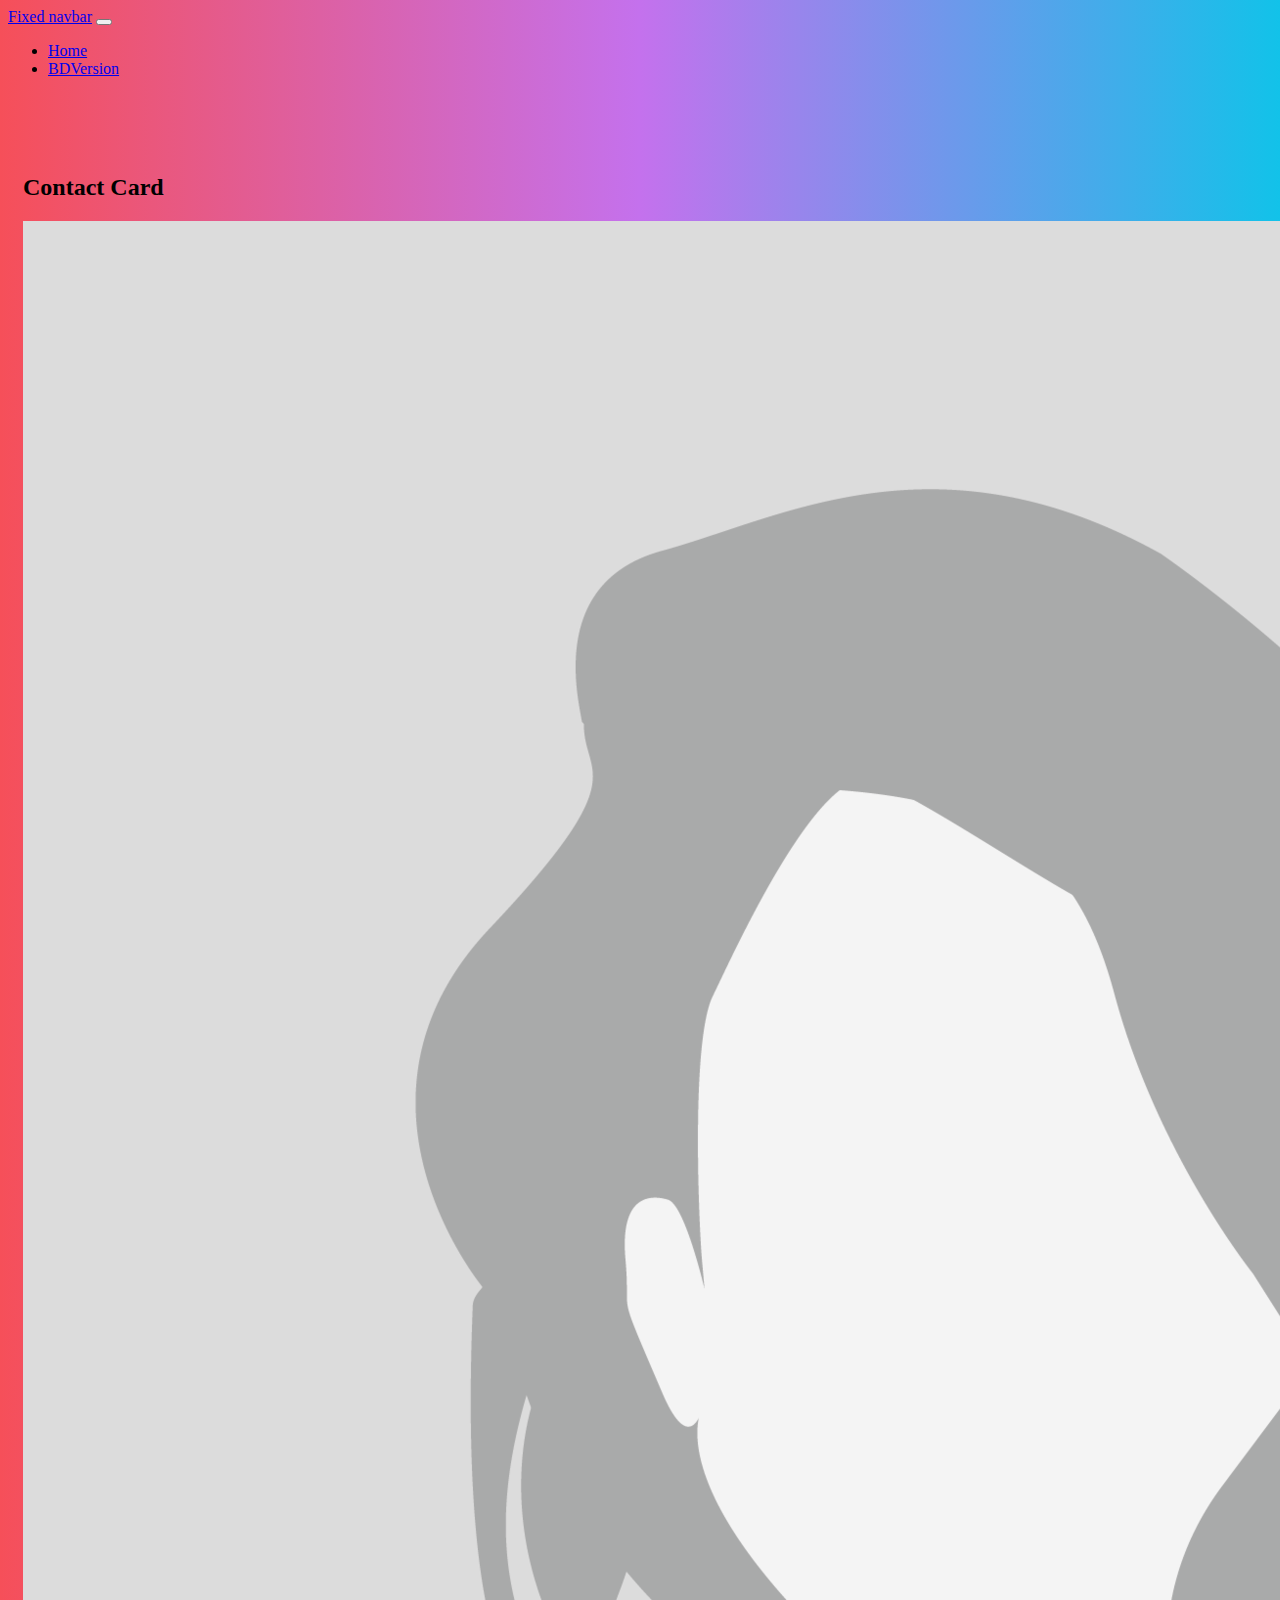
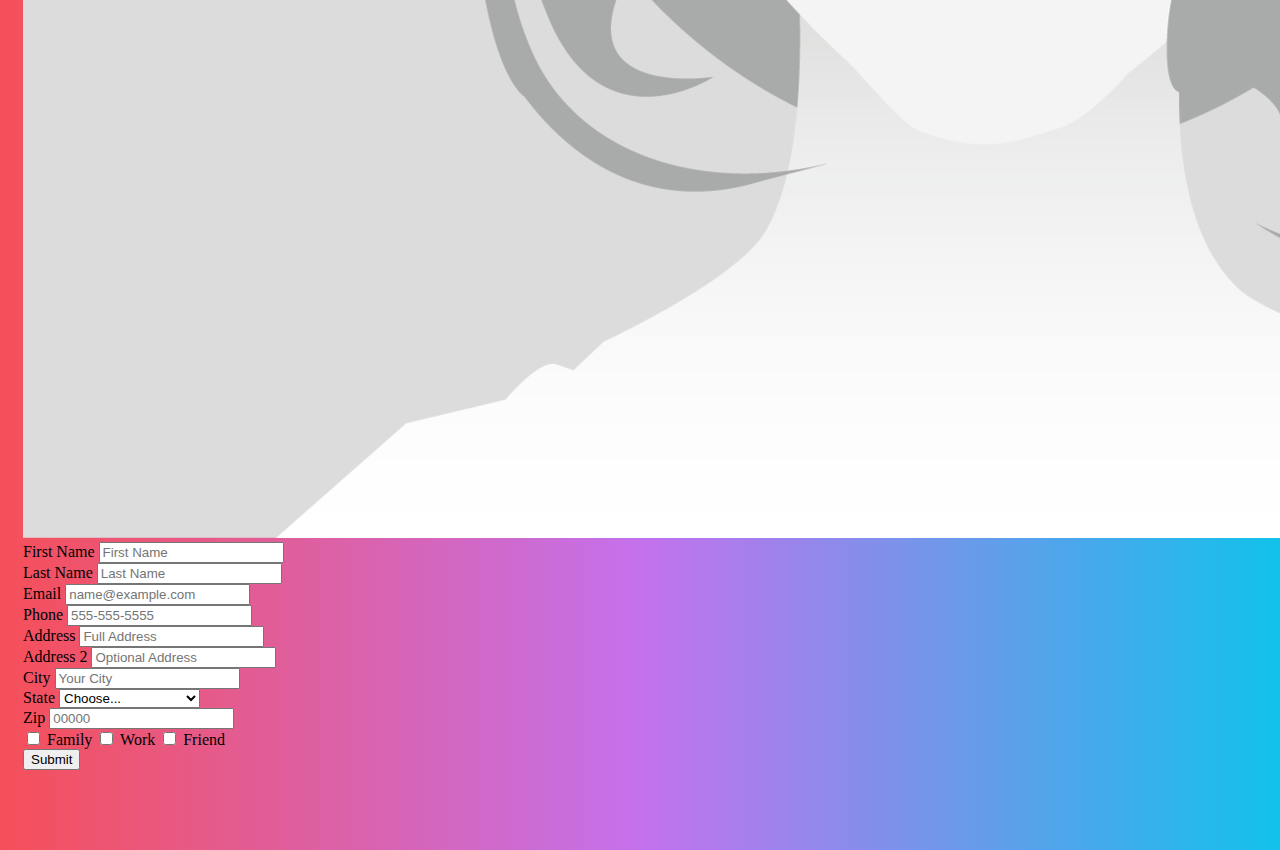
<file: BDVersion.html>
<!doctype html>
<html lang="en">

<head>
    <title>BDVersion test</title>
    <!-- Required meta tags -->
    <meta charset="utf-8">
    <meta name="viewport" content="width=device-width, initial-scale=1, shrink-to-fit=no">

    <!-- Bootstrap CSS -->
    <link href="https://cdn.jsdelivr.net/npm/bootstrap@5.1.0/dist/css/bootstrap.min.css" rel="stylesheet"
        integrity="sha384-KyZXEAg3QhqLMpG8r+8fhAXLRk2vvoC2f3B09zVXn8CA5QIVfZOJ3BCsw2P0p/We" crossorigin="anonymous">

    <!-- Convert this to an external style sheet -->
    <link rel="stylesheet" href="/css/site.css">
</head>

<body>

    <!-- Nav Bar -->
    <nav class="navbar navbar-expand-md navbar-light fixed-top bg-light">
        <div class="container-fluid">
            <a class="navbar-brand" href="#">Fixed navbar</a>
            <button class="navbar-toggler" type="button" data-bs-toggle="collapse" data-bs-target="#navbarCollapse"
                aria-controls="navbarCollapse" aria-expanded="false" aria-label="Toggle navigation">
                <span class="navbar-toggler-icon"></span>
            </button>
            <div class="collapse navbar-collapse" id="navbarCollapse">
                <ul class="navbar-nav me-auto mb-2 mb-md-0">
                    <li class="nav-item">
                        <a class="nav-link" href="/index.html">Home</a>
                    </li>
                    <li class="nav-item">
                        <a class="nav-link active" aria-current="page" href="#">BDVersion</a>
                    </li>
                </ul>
            </div>
        </div>
    </nav>


    <main class="h-100">
        <div class="container mt-5">
            <h2>Contact Card</h2>
            <div class="shadow-lg border border-2 bg-light">
                <form>
                    <div class="row p-2">
                        <!-- Image -->
                        <div class="col-12 col-md-4">
                            <img class="img-fluid" src="/img/mw1920_GirlOne_4x.png">
                        </div>
                        <!-- Form -->
                        <div class="col-12 col-md-8">
                            <!-- Name -->
                            <div class="row">
                                <div class="col-12 col-md-6">
                                    <label for="firstName" class="form-label">First Name</label>
                                    <input type="text" class="form-control" id="firstName" placeholder="First Name"
                                        required>
                                </div>
                                <div class="col-12 col-md-6">
                                    <label for="lastName" class="form-label">Last Name</label>
                                    <input type="text" class="form-control" id="lastName" placeholder="Last Name"
                                        required>
                                </div>
                            </div>
                            <!-- Email Phone -->
                            <div class="row">
                                <div class="col-12 col-md-6">
                                    <label for="email" class="form-label">Email</label>
                                    <input type="email" class="form-control" id="email" placeholder="name@example.com"
                                        required>
                                </div>
                                <div class="col-12 col-md-6">
                                    <label for="phone" class="form-label">Phone</label>
                                    <input type="tel" class="form-control" id="phone" placeholder="555-555-5555"
                                        required>
                                </div>
                            </div>
                            <!-- Address -->
                            <div class="row">
                                <div class="col-12">
                                    <label for="address" class="form-label">Address</label>
                                    <input type="text" class="form-control" id="address1" placeholder="Full Address"
                                        required>
                                </div>
                            </div>
                            <!-- Address 2 -->
                            <div class="row">
                                <div class="col-12">
                                    <label for="address" class="form-label">Address 2</label>
                                    <input type="text" class="form-control" id="address1" placeholder="Optional Address"
                                        required>
                                </div>

                            </div>
                            <!-- City State Zip -->
                            <div class="row">
                                <div class="col-12 col-md-4">
                                    <label for="city" class="form-label">City</label>
                                    <input type="text" class="form-control" id="city" placeholder="Your City" required>
                                </div>
                                <div class="col-12 col-md-4">
                                    <label for="state" class="form-label">State</label>
                                    <select class="form-select" role="button"
                                        id="StateDropdown" aria-expanded="false">
                                        <option selected>Choose...</option>
                                        <option value="AL">Alabama</option>
                                        <option value="AK">Alaska</option>
                                        <option value="AZ">Arizona</option>
                                        <option value="AR">Arkansas</option>
                                        <option value="CA">California</option>
                                        <option value="CO">Colorado</option>
                                        <option value="CT">Connecticut</option>
                                        <option value="DE">Delaware</option>
                                        <option value="DC">District Of Columbia</option>
                                        <option value="FL">Florida</option>
                                        <option value="GA">Georgia</option>
                                        <option value="HI">Hawaii</option>
                                        <option value="ID">Idaho</option>
                                        <option value="IL">Illinois</option>
                                        <option value="IN">Indiana</option>
                                        <option value="IA">Iowa</option>
                                        <option value="KS">Kansas</option>
                                        <option value="KY">Kentucky</option>
                                        <option value="LA">Louisiana</option>
                                        <option value="ME">Maine</option>
                                        <option value="MD">Maryland</option>
                                        <option value="MA">Massachusetts</option>
                                        <option value="MI">Michigan</option>
                                        <option value="MN">Minnesota</option>
                                        <option value="MS">Mississippi</option>
                                        <option value="MO">Missouri</option>
                                        <option value="MT">Montana</option>
                                        <option value="NE">Nebraska</option>
                                        <option value="NV">Nevada</option>
                                        <option value="NH">New Hampshire</option>
                                        <option value="NJ">New Jersey</option>
                                        <option value="NM">New Mexico</option>
                                        <option value="NY">New York</option>
                                        <option value="NC">North Carolina</option>
                                        <option value="ND">North Dakota</option>
                                        <option value="OH">Ohio</option>
                                        <option value="OK">Oklahoma</option>
                                        <option value="OR">Oregon</option>
                                        <option value="PA">Pennsylvania</option>
                                        <option value="RI">Rhode Island</option>
                                        <option value="SC">South Carolina</option>
                                        <option value="SD">South Dakota</option>
                                        <option value="TN">Tennessee</option>
                                        <option value="TX">Texas</option>
                                        <option value="UT">Utah</option>
                                        <option value="VT">Vermont</option>
                                        <option value="VA">Virginia</option>
                                        <option value="WA">Washington</option>
                                        <option value="WV">West Virginia</option>
                                        <option value="WI">Wisconsin</option>
                                        <option value="WY">Wyoming</option>
                                    </select>
                                </div>
                                <div class="col-12 col-md-4">
                                    <label for="Zip" class="form-label">Zip</label>
                                    <input type="number" class="form-control" id="zip" placeholder="00000" required>
                                </div>
                            </div>
                            <!-- Family Work Friend Save -->
                            <div class="row p-2">
                                <div class="col-12 col-md-6">
                                    <input class="form-check-input" type="checkbox" value="" id="flexCheckDefault">
                                    <label class="form-check-label" for="flexCheckDefault">
                                        Family
                                    </label>
                                    <input class="form-check-input" type="checkbox" value="" id="flexCheckDefault">
                                    <label class="form-check-label" for="flexCheckDefault">
                                        Work
                                    </label>
                                    <input class="form-check-input" type="checkbox" value="" id="flexCheckDefault">
                                    <label class="form-check-label" for="flexCheckDefault">
                                        Friend
                                    </label>
                                </div>
                                <div class="d-flex col-12 col-md-6 justify-content-end">
                                    <button class="btn btn-primary" type="submit">Submit</button>
                                </div>
                            </div>
                        </div>
                    </div>
            </div>
            </form>
        </div>
        </div>
    </main>




    <!-- Bootstrap JS -->
    <script src="https://cdn.jsdelivr.net/npm/bootstrap@5.1.0/dist/js/bootstrap.bundle.min.js"
        integrity="sha384-U1DAWAznBHeqEIlVSCgzq+c9gqGAJn5c/t99JyeKa9xxaYpSvHU5awsuZVVFIhvj" crossorigin="anonymous">
    </script>
</body>

</html>
</file>
<file: css/site.css>
main>.container {
           padding: 60px 15px 0;
           margin-bottom: 5rem;
       }

       .sticky-nav {
           position: fixed;
           left: 0;
           bottom: 0;
           width: 100%;
       }

       body {
           background: #12c2e9;
           /* fallback for old browsers */
           background: -webkit-linear-gradient(to right, #f64f59, #c471ed, #12c2e9);
           /* Chrome 10-25, Safari 5.1-6 */
           background: linear-gradient(to right, #f64f59, #c471ed, #12c2e9);
           /* W3C, IE 10+/ Edge, Firefox 16+, Chrome 26+, Opera 12+, Safari 7+ */

       }
</file>
